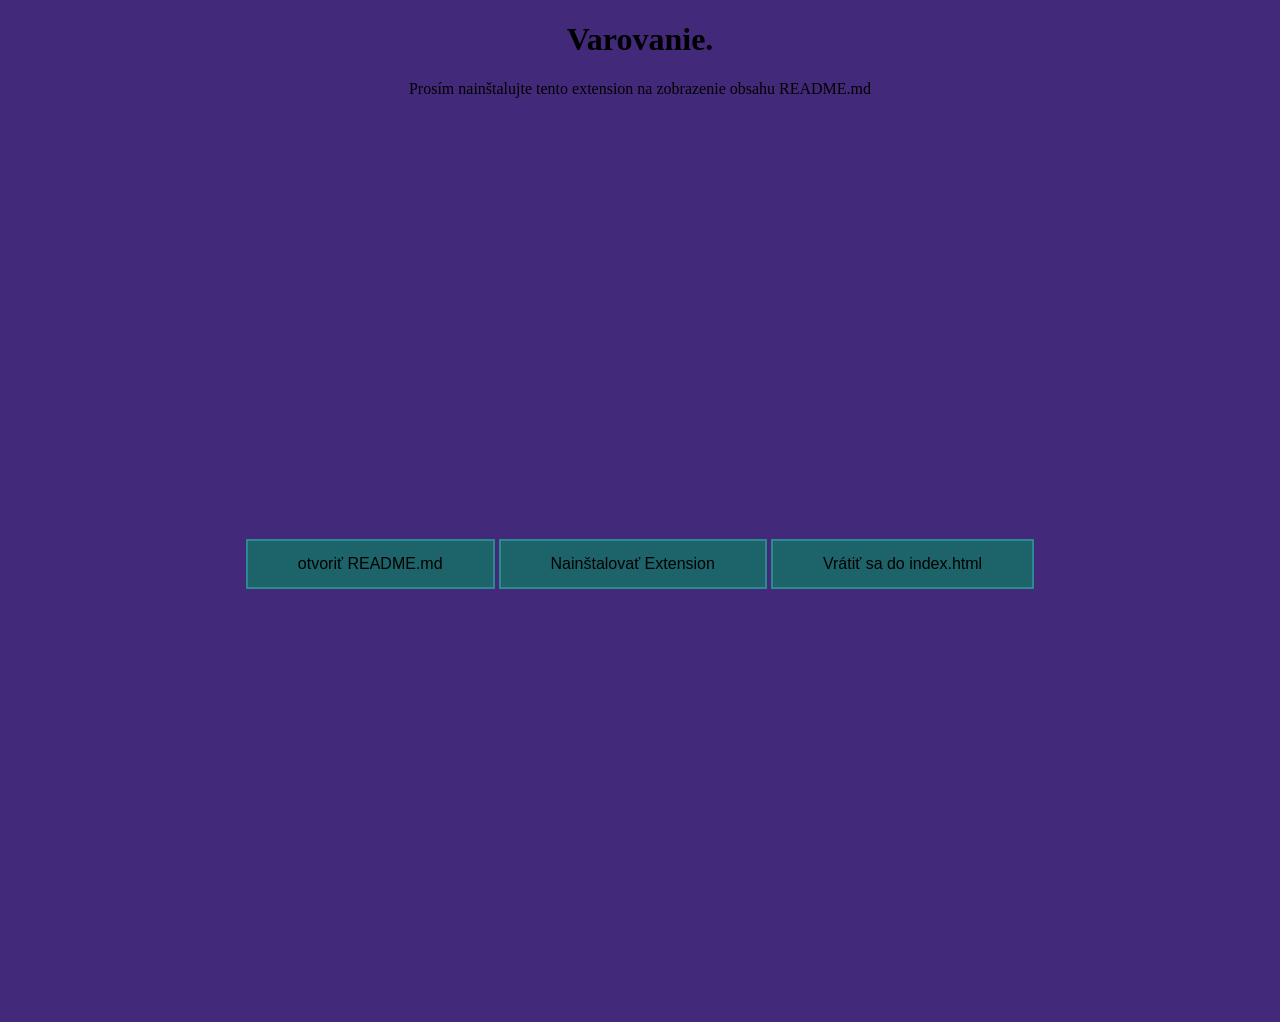
<file: Warning_Extension.html>
<!doctype html>
<html lang="sk">
  <head>
    <meta charset="UTF-8" />
    <meta name="viewport" content="width=device-width, initial-scale=1.0" />
    <title>Warning, Install this Extension</title>
    <link rel="stylesheet" href="extension_style.css" />
   <!-- Google tag (gtag.js) -->
<script async src="https://www.googletagmanager.com/gtag/js?id=G-6M1JFP6B7Q"></script>
<script>
  window.dataLayer = window.dataLayer || [];
  function gtag(){dataLayer.push(arguments);}
  gtag('js', new Date());

  gtag('config', 'G-6M1JFP6B7Q');
</script>
  </head>
  <body>
    <h1>Varovanie.</h1>
    <p>Prosím nainštalujte tento extension na zobrazenie obsahu README.md</p>
    <div class="parent-container">
      <div class="child-container">
        <button onclick="window.open('README.md')">otvoriť README.md</button>
        <button
          onclick="
            window.open(
              'https://chromewebstore.google.com/detail/markdown-reader/medapdbncneneejhbgcjceippjlfkmkg',
            )
          "
        >
          Nainštalovať Extension
        </button>
        <button onclick="window.open('index.html')">
          Vrátiť sa do index.html
        </button>
      </div>
    </div>
  </body>
</html>
</file>
<file: extension_style.css>
body {
    background-color:#422979
}

img{
 
    width: 162px;
    height: 162px;
    left: 18px;
    top: 3px;
    
    background: url(image.png);
}

header {
    background-color: #2D192B;
    color: white;
    padding: 15px;
    display: flex;
    justify-content: space-between;
    text-decoration: none;
}

header a{
    margin-top:60px;
    margin-right:15px;
    text-decoration: none;
    color:white;
}
header a:hover{
    text-decoration: underline;
}

.logo_taos{
    display: flex; 

}
.right{
    display: flex;
    font-size: large;
    font-weight: bold;
}

.logo{
text-align: left;
}

.title-main {
    margin-top:60px;
    margin-left:15px;
    font-family: "Irish Grover";
    text-align: left;
    margin-right: 50px;
}

.search{
    text-align: right;
}

main {
    text-align: center;
}
main img{
    width: 400px;
    height: 400px;
}
#kontakt{ 
    text-align: center;
    margin-top: auto;
}

#onas{
    text-align: center;
    margin-top: auto;
}
footer {
    height:60px;
    background-color: #2D192B;
    color:white; 
    text-align: center;

}

h1{font-family:"Irish Grover";
    text-align: center;
}
p{  
    font-family:"Irish Grover";
    text-align: center;
    
}
.title-main{font-family:"Irish Grover";
    display: flex  
}

h3{font-family:"Irish Grover";
    display: flex

}
h5{font-family:"Irish Grover";
    display: flex
}

button{
  display: center;
  justify-content: center;
  align-items: center;
  cursor: pointer;
  border: 2px solid rgb(44, 137, 145);
  padding: 14px 50px;
  background-color: rgb(29, 100, 106);
  font-size: 16px;
}

.parent-container {
  display: flex;
  justify-content: center;
  align-items: center;
  min-height: 100vh;
}
</file>
